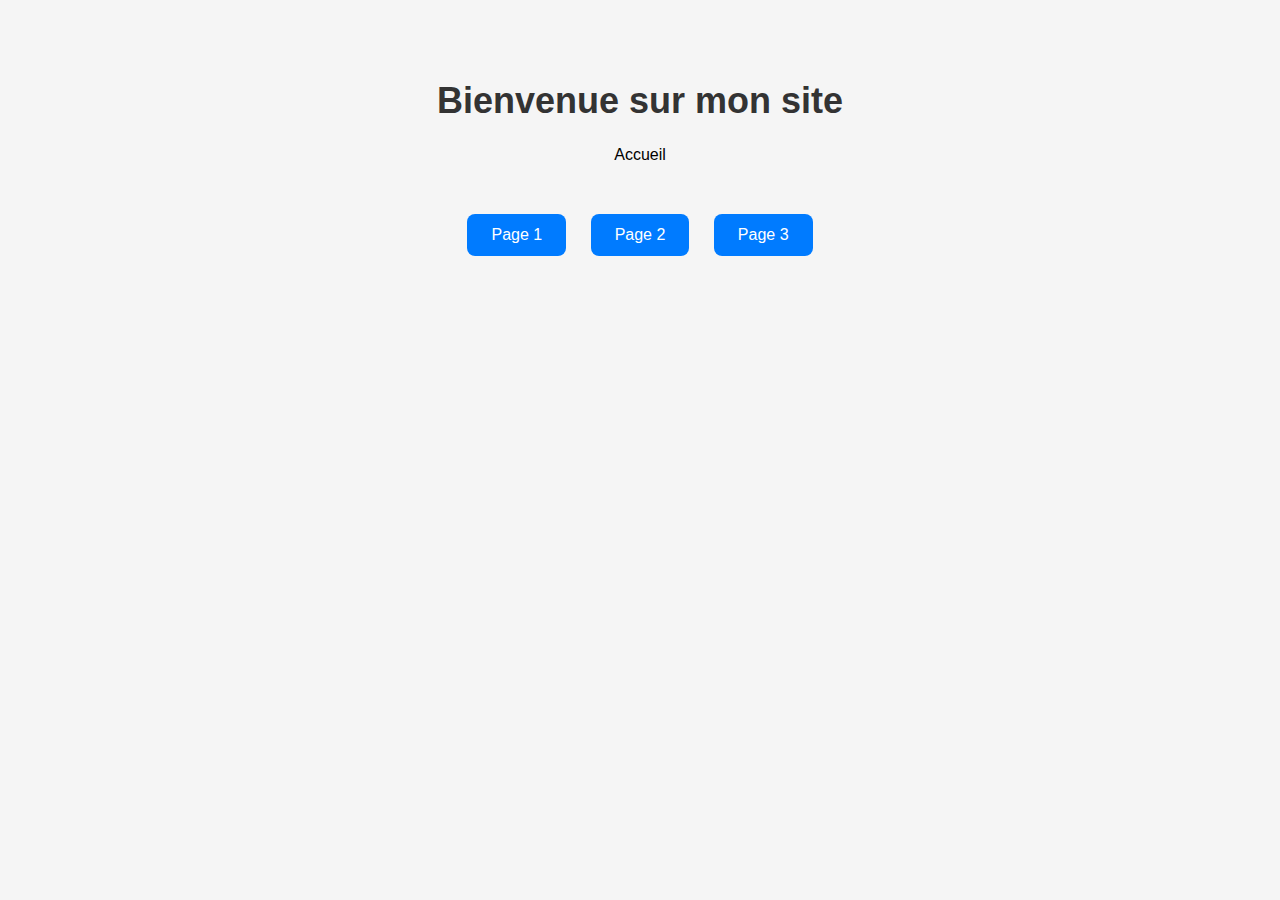
<file: index.html>
<!DOCTYPE html>
<html lang="fr">

<head>
  <meta charset="utf-8">
  <meta name="viewport" content="width=device-width, initial-scale=1.0">
  <link rel="stylesheet" href="style2.css">
  <title>BRUTALIZER</title>
  <script type="text/javascript" src="inc.js"></script>

</head>

<body>

  <h1>Bienvenue sur mon site</h1>
  <span onclick="include('Accueil')">Accueil</span>
  <div id="include"></div>
  <div class="boutons">
    <a onclick="include('Page')">Page 1</a>
    <a onclick="include('Page2')">Page 2</a>
    <a onclick="include('Page3')">Page 3</a>
  </div>


</body>

</html>
</file>
<file: style2.css>
body {
      margin: 0;
      padding: 0;
      font-family: Arial, sans-serif;
      background-color: #f5f5f5;
      text-align: center;
    }

    h1 {
      margin-top: 80px;
      font-size: 36px;
      color: #333;
    }

    .boutons {
      margin-top: 40px;
    }

    .boutons a {
      display: inline-block;
      margin: 10px;
      padding: 12px 24px;
      background-color: #007BFF;
      color: white;
      text-decoration: none;
      border-radius: 8px;
      font-size: 16px;
      transition: background-color 0.3s;
    }

    .boutons a:hover {
      background-color: #0056b3;
    }
</file>
